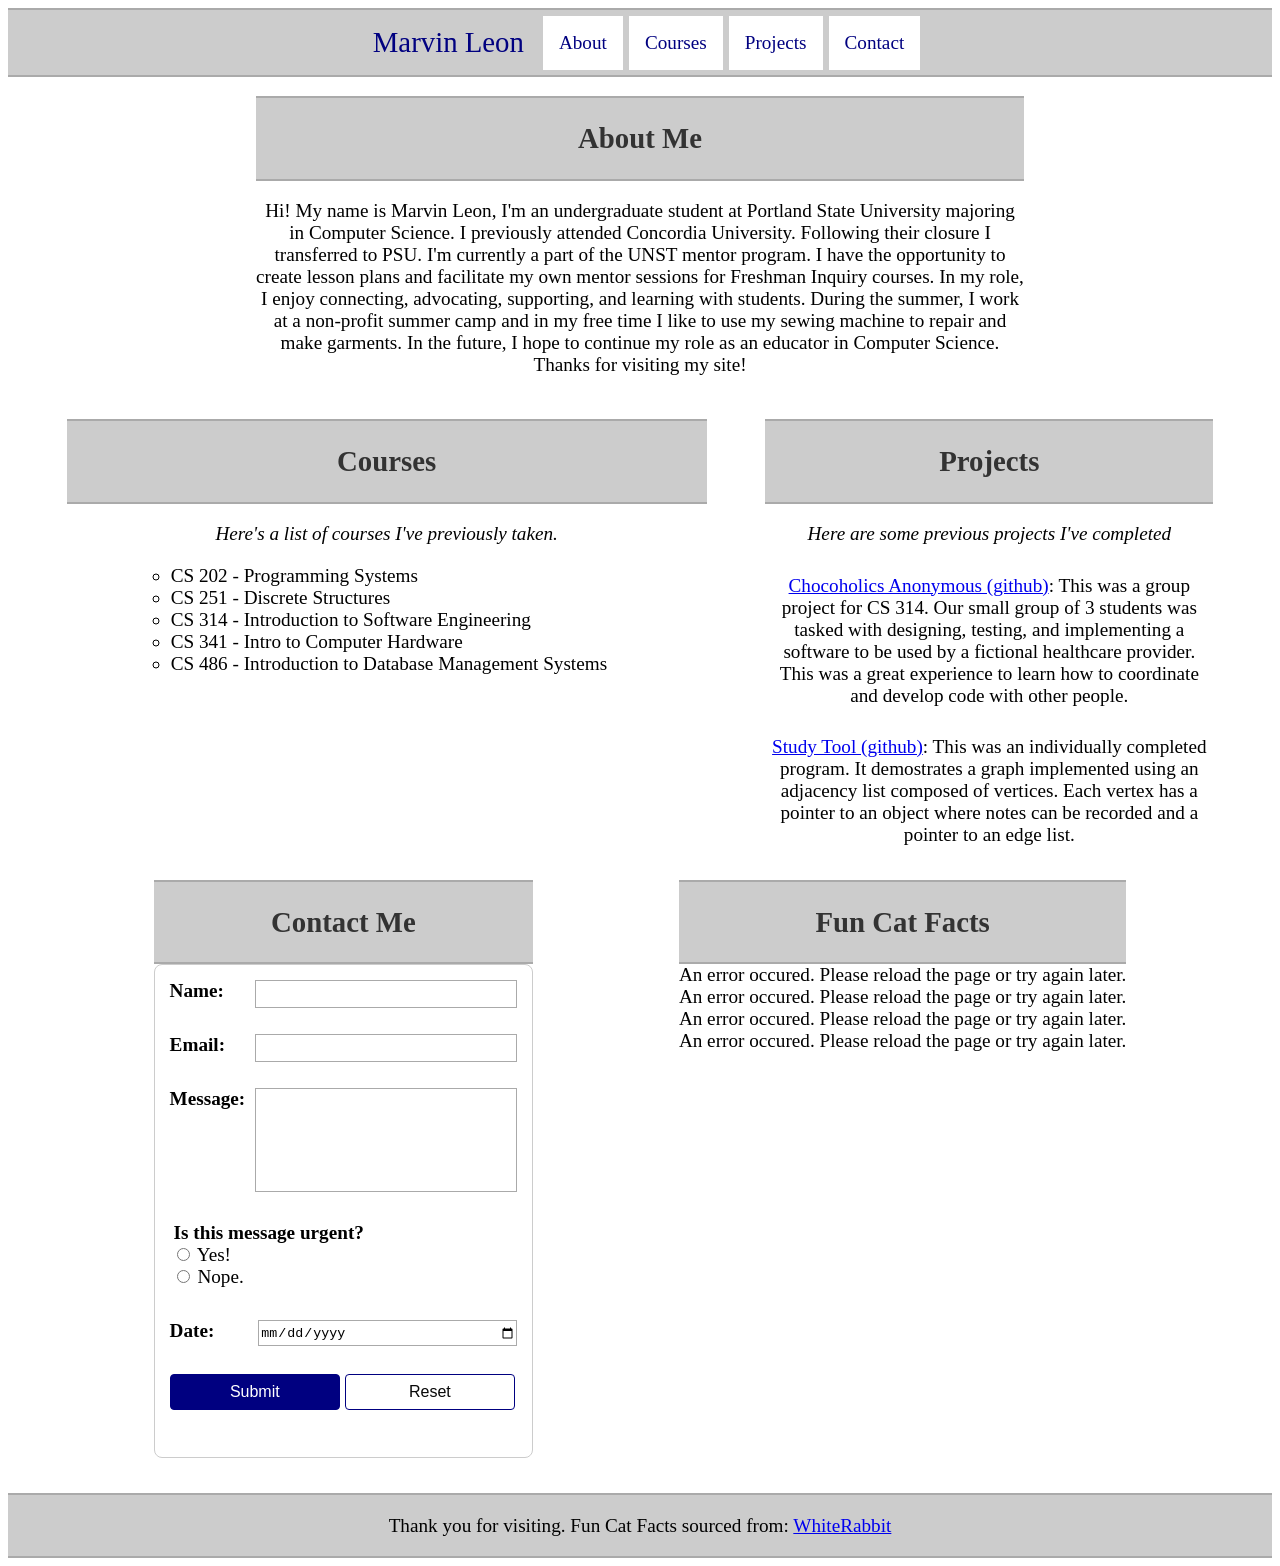
<file: index.html>
<!DOCTYPE html>
<html lang="en">
  <head>
    <meta charset="UTF-8" />
    <meta http-equiv="X-UA-Compatible" content="IE=edge" />
    <meta name="viewport" content="width=device-width, initial-scale=1.0" />
    <title>Marvin Leon - Welcome</title>
    <link rel="stylesheet" href="styles.css" />
    <script defer src="form.js"></script>
    <script src="https://ajax.googleapis.com/ajax/libs/jquery/3.1.0/jquery.min.js"></script>
    <script defer src="cat-facts.js"></script>
  </head>
  <body>
    <!--Nav-->
    <nav id="header">
      <ul class="nav-bar">
        <li class="nav-item-marv">
          <a class="nav-link" href="">Marvin Leon</a>
        </li>
        <li class="nav-item">
          <a class="nav-link" href="#about">About</a>
        </li>
        <li class="nav-item">
          <a class="nav-link" href="#courses">Courses</a>
        </li>
        <li class="nav-item">
          <a class="nav-link" href="#projects">Projects</a>
        </li>
        <li class="nav-item">
          <a class="nav-link" href="#contact">Contact</a>
        </li>
      </ul>
    </nav>
    <!--Page Grid-->
    <section class="grid-container">
      <!--Content-->
      <section class="flex-container">
        <!--About Me-->
        <div id="about" class="content-container">
          <div class="title">
            <h2>About Me</h2>
          </div>
          <p class="description-bio">
            Hi! My name is Marvin Leon, I'm an undergraduate student at Portland
            State University majoring in Computer Science. I previously attended
            Concordia University. Following their closure I transferred to PSU.
            I'm currently a part of the UNST mentor program. I have the
            opportunity to create lesson plans and facilitate my own mentor
            sessions for Freshman Inquiry courses. In my role, I enjoy
            connecting, advocating, supporting, and learning with students.
            During the summer, I work at a non-profit summer camp and in my free
            time I like to use my sewing machine to repair and make garments. In
            the future, I hope to continue my role as an educator in Computer
            Science. Thanks for visiting my site!
          </p>
        </div>
        <!--Previous courses-->
        <div id="courses" class="content-container">
          <div class="title">
            <h2>Courses</h2>
          </div>
          <p class="description subtitle">
            Here's a list of courses I've previously taken.
          </p>
          <ul class="course-list">
            <li>CS 202 - Programming Systems</li>
            <li>CS 251 - Discrete Structures</li>
            <li>CS 314 - Introduction to Software Engineering</li>
            <li>CS 341 - Intro to Computer Hardware</li>
            <li>CS 486 - Introduction to Database Management Systems</li>
          </ul>
        </div>
        <!--Projects-->
        <div id="projects" class="content-container">
          <div class="title">
            <h2>Projects</h2>
          </div>
          <p class="project-description subtitle">
            Here are some previous projects I've completed
          </p>
          <p class="project-description">
            <a href="https://github.com/marvleon/ChocAn"
              >Chocoholics Anonymous (github)</a
            >: This was a group project for CS 314. Our small group of 3
            students was tasked with designing, testing, and implementing a
            software to be used by a fictional healthcare provider. This was a
            great experience to learn how to coordinate and develop code with
            other people.
          </p>

          <p class="project-description">
            <a
              class="project-description"
              href="https://github.com/marvleon/Study-Tool"
              >Study Tool (github)</a
            >: This was an individually completed program. It demostrates a
            graph implemented using an adjacency list composed of vertices. Each
            vertex has a pointer to an object where notes can be recorded and a
            pointer to an edge list.
          </p>
        </div>
        <!--Contact Me-->
        <div id="contact" class="form-container">
          <div class="title">
            <h2>Contact Me</h2>
          </div>
          <form class="form" action="" id="form">
            <div class="form-element">
              <label class="input-label" for="username">Name:</label>
              <input
                class="input-element"
                type="text"
                name="username"
                size="25"
                id="username"
              />
            </div>
            <div class="form-element">
              <label class="input-label" for="email">Email:</label>
              <input
                class="input-element"
                type="email"
                name="email"
                size="25"
                id="email"
              />
            </div>
            <div class="form-element">
              <label class="input-label" for="text">Message:</label>
              <input
                class="input-element-text"
                type="text"
                name="text"
                size="25"
                id="text"
              />
            </div>
            <fieldset class="form-element">
              <legend class="input-label">Is this message urgent?</legend>
              <div>
                <input type="radio" name="newsletter" id="yes" />
                <label for="yes">Yes!</label>
              </div>
              <div>
                <input type="radio" name="newsletter" id="no" />
                <label for="no">Nope.</label>
              </div>
            </fieldset>
            <div class="form-element">
              <label class="input-label" for="date">Date:</label>
              <input class="input-element" type="date" name="date" id="date" />
            </div>
            <div class="form-element">
              <input class="btn btn-primary" type="submit" value="Submit" />
              <input class="btn btn-secondary" type="reset" value="Reset" />
            </div>
          </form>
        </div>
        <!--Fun Facts-->
        <section id="results" class="content-container">
          <div class="title">
            <h2>Fun Cat Facts</h2>
          </div>
          <img
            id="loading"
            class="temp-gif"
            src="loader.gif"
            alt="gif of a loading element"
            width="50px"
          />
        </section>
      </section>
      <div class="footer-text">
        <p>
          Thank you for visiting. Fun Cat Facts sourced from:
          <a href="https://github.com/wh-iterabb-it">WhiteRabbit</a>
        </p>
      </div>
    </section>
  </body>
</html>
</file>
<file: styles.css>
:root {
  --white: #ffffff;
  --gray1: #333333;
  --gray2: #555555;
  --gray3: #cccccc;
  --gray4: #aaaaaa;

  --black: #080808;
  --teal: #006060;
  --lightteal: #008080;
  --navy: #000080;
  --cyan: #17a2b8;
  --orange: #ffa500;
  --green: #006400;
  --lightgreen: #00ff0040;
  --lightred: #df608080;
}

body {
  font-family: "Times", sans-serif;
  font-size: 1.2em;
}

.page-container {
  display: grid;
  grid-template-rows: 6fr 1fr;
}

.nav-bar {
  display: -webkit-flex;
  display: -moz-flex;
  display: flex;
  flex-flow: row nowrap;
  justify-content: center;
  align-items: center;
  list-style: none;
  padding-left: 0;
  top: 0;
  margin-top: 0;
  width: 100%;
  background-color: var(--gray3);
  border-top: 2px solid var(--gray4);
  border-bottom: 2px solid var(--gray4);
}
.nav-item-marv {
  font-size: 1.5em;
}

.nav-item {
  background-color: var(--white);
  margin: 3px;
}

.nav-link {
  display: inline-block;
  padding: 1rem;
  color: var(--navy);
  text-decoration: none;
}

.flex-container {
  display: flex;
  flex-flow: row wrap;
  justify-content: space-evenly;
}

.content-container {
  display: flex;
  flex-direction: column;
  margin-bottom: 1.5rem;
}
.title {
  background-color: var(--gray3);
  border-top: 2px solid var(--gray4);
  border-bottom: 2px solid var(--gray4);
  text-align: center;
  color: var(--gray1);
}
.subtitle {
  margin-bottom: 0px;
  font-style: italic;
}
.description {
  width: 50vw;
  text-align: center;
}
.description-bio {
  width: 60vw;
  text-align: center;
}

.course-list {
  margin-left: 10%;
  list-style-type: circle;
}
.project-description {
  width: 35vw;
  text-align: center;
  margin-bottom: 10px;
}

fieldset {
  display: inline-block;
  margin-top: 30px;
  border: 0;
  padding: 0;
}

.form-container {
  display: flex;
  flex-direction: column;
}
.form {
  display: block;
  border: 1px solid var(--gray3);
  border-radius: 0.5rem;
  -moz-border-radius: 0.5rem;
  -webkit-border-radius: 0.5rem;
  padding-left: 15px;
  padding-right: 15px;
  padding-top: 15px;
  padding-bottom: 15px;
  margin-left: auto;
  margin-right: auto;
  margin-top: 40px auto;
  margin-bottom: 35px;
}

.form-element {
  margin-bottom: 2rem;
}

.input-label {
  font-weight: bold;
  margin-right: 10px;
}

.input-element {
  display: block;
  height: 24px;
  width: 20vw;
  float: right;
  border: 1px solid var(--gray4);
}
.input-element-text {
  display: block;
  height: 100px;
  width: 20vw;
  float: right;
  border: 1px solid var(--gray4);
}

.btn {
  width: 49%;
  padding: 0.5rem;
  font-size: 1rem;
  border: 1px solid var(--navy);
  border-radius: 4px;
  -moz-border-radius: 4px;
  -webkit-border-radius: 4px;
}

.btn-primary {
  color: var(--white);
  background-color: var(--navy);
}
.btn-primary:hover {
  color: var(--black);
  background-color: var(--orange);
}

.btn-secondary {
  color: var(--black);
  background-color: var(--white);
}

.btn-secondary:hover {
  background-color: var(--lightred);
}

.temp-gif {
  width: 20vw;
  text-align: center;
}

.footer-text {
  display: flex;
  flex-flow: row nowrap;
  justify-content: center;
  align-items: center;
  top: 0;
  margin-top: 0;
  width: 100%;
  background-color: var(--gray3);
  border-top: 2px solid var(--gray4);
  border-bottom: 2px solid var(--gray4);
}
</file>
